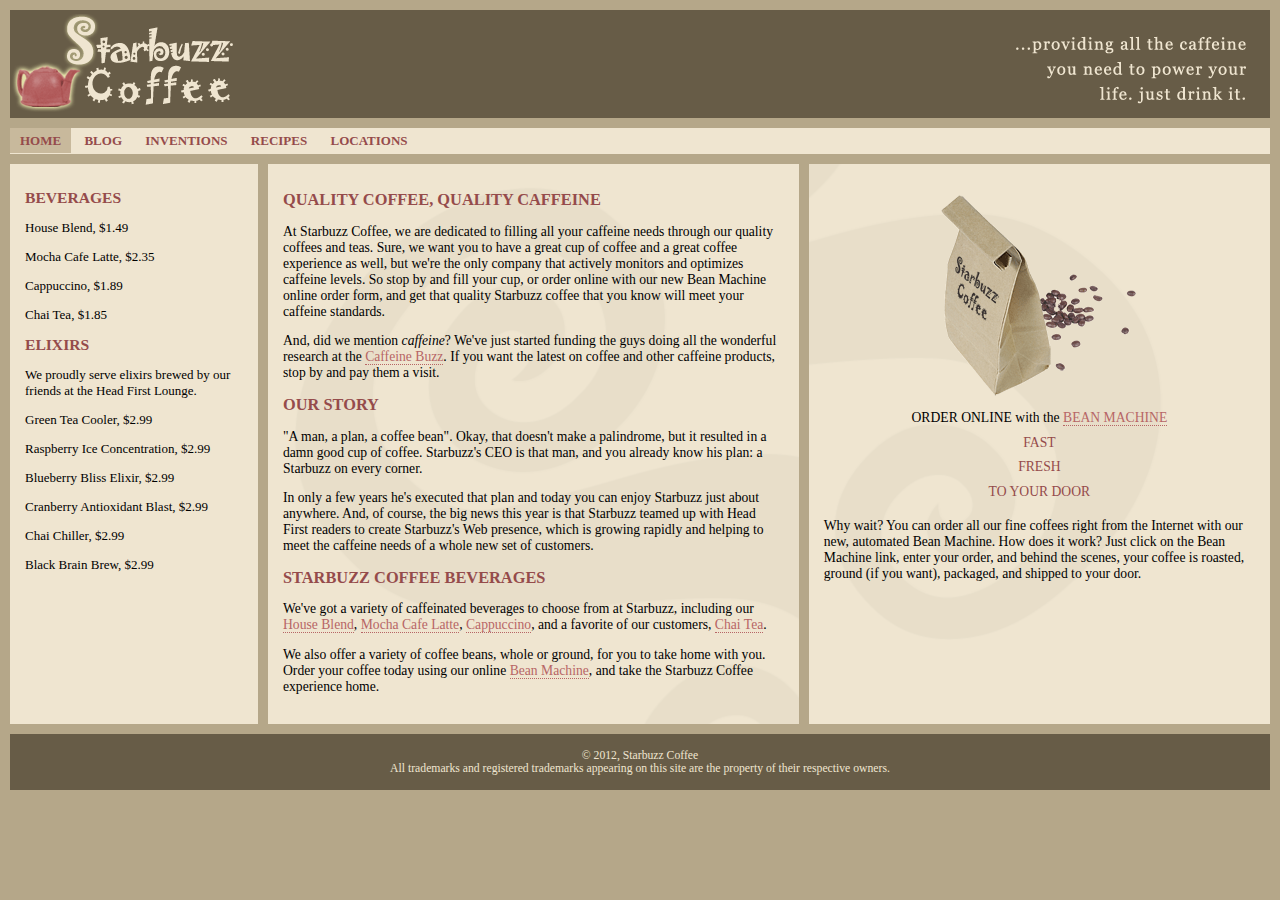
<file: index.html>
<!DOCTYPE html>
<html>
  <head>
    <meta charset="utf-8">
    <title>Starbuzz Coffee</title>
    <link rel="stylesheet" type="text/css" href="starbuzz.css">
  </head> 

  <body>
    <header class="top">
      <img id="headerLogo"
           src="images/headerLogo.gif" alt="Starbuzz Coffee header logo image">
      <img id="headerSlogan"
          src="images/headerSlogan.gif" alt="Providing all the caffeine you need to power your life.">
    </header>

	<nav>
	<ul>
		<li class="selected"><a href="index.html">HOME</a></li>
		<li><a href="blog.html">BLOG</a></li>
		<li><a href="">INVENTIONS</a></li>
		<li><a href="">RECIPES</a></li>
		<li><a href="">LOCATIONS</a></li>
	</ul>
	</nav>

	<div id="tableContainer">
	<div id="tableRow">



	<section id="drinks">
		<h1>BEVERAGES</h1>
			<p>House Blend, $1.49</p>
			<p>Mocha Cafe Latte, $2.35</p>
			<p>Cappuccino, $1.89</p>
			<p>Chai Tea, $1.85</p>
		<h1>ELIXIRS</h1>
			<p>
				We proudly serve elixirs brewed by our friends
				at the Head First Lounge.
			</p>
			<p>Green Tea Cooler, $2.99</p>
			<p>Raspberry Ice Concentration, $2.99</p>
			<p>Blueberry Bliss Elixir, $2.99</p>
			<p>Cranberry Antioxidant Blast, $2.99</p>
			<p>Chai Chiller, $2.99</p>
			<p>Black Brain Brew, $2.99</p>
	</section>




    <section id="main">
      <h1>QUALITY COFFEE, QUALITY CAFFEINE</h1>
      <p>
        At Starbuzz Coffee, we are dedicated to filling all your  caffeine needs through our 
        quality coffees and teas. Sure, we want you to have a great cup of coffee and a great 
        coffee experience as well, but we're the only company that actively monitors and 
        optimizes caffeine levels. So stop by and fill your cup, or order online with our new Bean 
        Machine online order form, and get that quality Starbuzz coffee that you know will meet 
        your caffeine standards.
      </p>
      <p>
        And, did we mention <em>caffeine</em>? We've just started funding the guys doing all 
        the wonderful research at the <a href="http://buzz.headfirstlabs.com"
        title="Read all about caffeine on the Buzz">Caffeine Buzz</a>.
        If you want the latest on coffee and other caffeine products, 
        stop by and pay them a visit.
      </p>
      <h1>OUR STORY</h1>
      <p>
        "A man, a plan, a coffee bean". Okay, that doesn't make a palindrome, but it resulted
        in a damn good cup of coffee.  Starbuzz's CEO is that man, and you already know his 
        plan: a Starbuzz on every corner.
      </p> 
      <p>In only a few years he's executed that plan and today 
        you can enjoy Starbuzz just about anywhere.  And, of course, the big news this year 
        is that Starbuzz teamed up with Head First readers to create Starbuzz's Web presence,  
        which is growing rapidly and helping to meet the caffeine needs of a whole new set of 
        customers.  
      </p>
      <h1>STARBUZZ COFFEE BEVERAGES</h1>
      <p>
        We've got a variety of caffeinated beverages to choose
        from at Starbuzz, including our 
        <a href="beverages.html#house" title="House Blend">House Blend</a>,
        <a href="beverages.html#mocha" title="Mocha Cafe Latte">Mocha Cafe Latte</a>, 
        <a href="beverages.html#cappuccino" title="Cappuccino">Cappuccino</a>,
        and a favorite of our customers, 
        <a href="beverages.html#chai" title="Chai Tea">Chai Tea</a>.
      </p>
      <p>
        We also offer a variety of coffee beans, whole or ground, for you to
        take home with you.  Order your coffee today using our online
        <a href="form.html" title="form.html">Bean Machine</a>, and take
        the Starbuzz Coffee experience home.
      </p>
    </section>





    <aside>
      <p class="beanheading">
        <img src="images/bag.gif" alt="Bean Machine bag">
        <br>
        ORDER ONLINE
        with the 
        <a href="form.html">BEAN MACHINE</a>
        <br>
        <span class="slogan">
            FAST <br>
            FRESH <br>
            TO YOUR DOOR <br>
        </span>
      </p>
      <p>
        Why wait?  You can order all our fine coffees right from the Internet with our new, 
        automated Bean Machine.  How does it work?  Just click on the Bean Machine link, 
        enter your order, and behind the scenes, your coffee is roasted, ground 
        (if you want), packaged, and shipped to your door.
      </p>
    </aside>



    
	</div> <!-- tableRow -->
	</div> <!-- tableContainer -->

    <footer>
      &copy; 2012, Starbuzz Coffee
      <br>
      All trademarks and registered trademarks appearing on 
      this site are the property of their respective owners.
    </footer>

  </body>
</html>
</file>
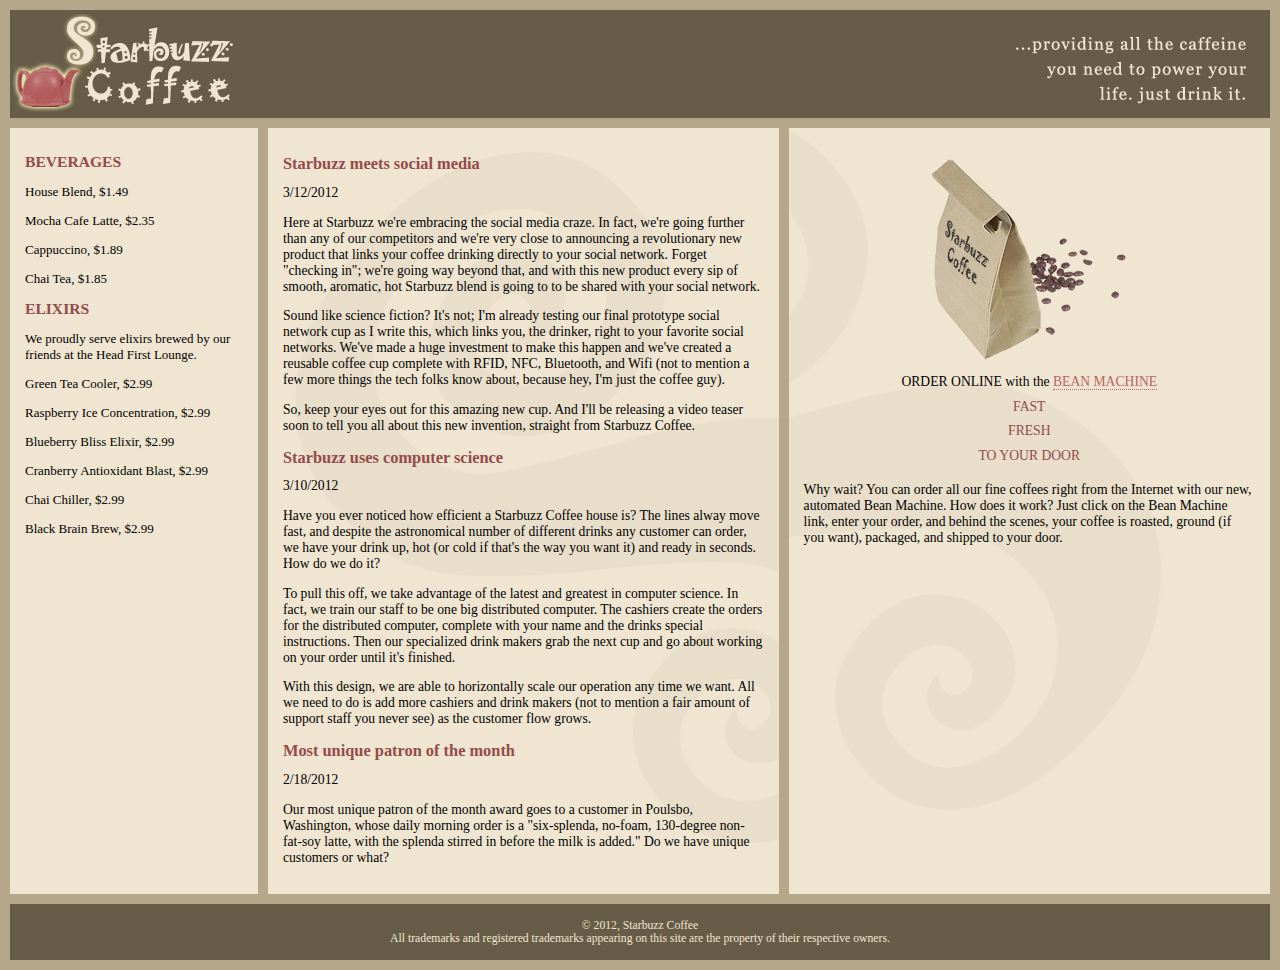
<file: blog.html>
<!DOCTYPE html>
<html>
  <head>
    <meta charset="utf-8">
    <title>Starbuzz Coffee - Blog</title>
    <link rel="stylesheet" type="text/css" href="starbuzz.css">
  </head> 

  <body>
    <header class="top">
      <img id="headerLogo"
           src="images/headerLogo.gif" alt="Starbuzz Coffee header logo image">
      <img id="headerSlogan"
          src="images/headerSlogan.gif" alt="Providing all the caffeine you need to power your life.">
    </header>
    <!--<ul>
		<li class="selected"><a href="index.html">HOME</a></li>
		<li><a href="blog.html">BLOG</a></li>
		<li><a href="">INVENTIONS</a></li>
		<li><a href="">RECIPES</a></li>
		<li><a href="">LOCATIONS</a></li>
	</ul>-->

	<div id="tableContainer">
	<div id="tableRow">

	<section id="drinks">
		<h1>BEVERAGES</h1>
			<p>House Blend, $1.49</p>
			<p>Mocha Cafe Latte, $2.35</p>
			<p>Cappuccino, $1.89</p>
			<p>Chai Tea, $1.85</p>
		<h1>ELIXIRS</h1>
			<p>
				We proudly serve elixirs brewed by our friends
				at the Head First Lounge.
			</p>
			<p>Green Tea Cooler, $2.99</p>
			<p>Raspberry Ice Concentration, $2.99</p>
			<p>Blueberry Bliss Elixir, $2.99</p>
			<p>Cranberry Antioxidant Blast, $2.99</p>
			<p>Chai Chiller, $2.99</p>
			<p>Black Brain Brew, $2.99</p>
	</section>

	<section id="blog">
	<article>
	<header>
		<h1>Starbuzz meets social media</h1>
		<time datetime="2012-03-12">3/12/2012</time>
	</header>
	<p>
		Here at Starbuzz we're embracing the social media craze. 
		In fact, we're going further than any of our competitors and 
		we're very close to announcing a revolutionary new product that 
		links your coffee drinking directly to your social 
		network. Forget "checking in"; we're going way beyond that, and 
		with this new product every sip of smooth, aromatic, hot Starbuzz 
		blend is going to to be shared with your social network.
	</p>
	<p>
		Sound like science fiction?  It's not; I'm already 
		testing our final prototype social network cup as I write this, 
		which links you, the drinker, right to your favorite social 
		networks.  We've made a huge investment to make this happen 
		and we've created a reusable coffee cup complete with RFID, 
		NFC, Bluetooth, and Wifi (not to mention a few more things the tech 
		folks know about, because hey, I'm just the coffee guy).
	</p>
	<p>
		So, keep your eyes out for this amazing new cup. And I'll 
		be releasing a video teaser soon to tell you all about this 
		new invention, straight from Starbuzz Coffee.
	</p>
	</article>

	<article>
	<header>
		<h1>Starbuzz uses computer science</h1>
		<time datetime="2012-03-10">3/10/2012</time>
	</header>
	<p>
		Have you ever noticed how efficient a Starbuzz Coffee 
		house is? The lines alway move fast, and despite the 
		astronomical number of different drinks any customer can 
		order, we have your drink up, hot (or cold if that's the 
		way you want it) and ready in seconds. How do we do it? 
	</p>
	<p>
		To pull this off, we take advantage of the latest and 
		greatest in computer science.  In fact, we train 
		our staff to be one big distributed computer.  The cashiers 
		create the orders for the distributed computer, complete 
		with your name and the drinks special instructions.  Then 
		our specialized drink makers grab the next cup
		and go about working on your order until it's finished.  
	</p>
	<p>
		With this design, we are able to horizontally scale our operation 
		any time we want.  All we need to do is add more cashiers 
		and drink makers (not to mention a fair amount of support 
		staff you never see) as the customer flow grows.
	</p>
	</article>

	<article>
	<header>
		<h1>Most unique patron of the month	</h1>
		<time datetime="2012-02-18">2/18/2012</time>
	</header>
	<p>
		Our most unique patron of the month award goes to a 
		customer in Poulsbo, Washington, whose daily morning order 
		is a "six-splenda, no-foam, 130-degree non-fat-soy latte, 
		with the splenda stirred in before the milk is added." Do we 
		have unique customers or what? 
	</p>
	</article>
	</section>

    <aside>
      <p class="beanheading">
        <img src="images/bag.gif" alt="Bean Machine bag">
        <br>
        ORDER ONLINE
        with the 
        <a href="form.html">BEAN MACHINE</a>
        <br>
        <span class="slogan">
            FAST <br>
            FRESH <br>
            TO YOUR DOOR <br>
        </span>
      </p>
      <p>
        Why wait?  You can order all our fine coffees right from the Internet with our new, 
        automated Bean Machine.  How does it work?  Just click on the Bean Machine link, 
        enter your order, and behind the scenes, your coffee is roasted, ground 
        (if you want), packaged, and shipped to your door.
      </p>
    </aside>

	</div> <!-- tableRow -->
	</div> <!-- tableContainer -->

    <footer>
      &copy; 2012, Starbuzz Coffee
      <br>
      All trademarks and registered trademarks appearing on 
      this site are the property of their respective owners.
    </footer>

  </body>
</html>
</file>
<file: starbuzz.css>
body { 
  background-color: #b5a789;
  font-family:      Georgia, "Times New Roman", Times, serif;
  font-size:        small;
  margin:           0px;
}

/* 
	height messes up the headers in the blog in the articles
	it's only appropriate for the top header.
	add a class (new with blog)
	Affects the 3 #header rules for the main header below
	In HTML: add class="top" to main header in index.html and blog.html
*/

header.top {
  background-color: #675c47;
  margin: 10px 10px 0px 10px;
  height:           108px;
}

 header.top img#headerSlogan {
  float: right;
}


div#tableContainer {
	display: table;
	border-spacing: 10px;
}

div#tableRow {
	display: table-row;
}

section#drinks {
    display: table-cell;
    background-color: #efe5d0;
    width: 20%;
    padding: 15px;
    vertical-align: top;
}

/* added section#blog for blog */
section#main, section#blog {
  display: table-cell;
  background:       #efe5d0 url(images/background.gif) top left;
  font-size:        105%;
  padding:          15px;
  vertical-align: top;
}

aside {
  display: table-cell;
  background:       #efe5d0 url(images/background.gif) bottom right;
  font-size:        105%;
  padding:          15px;
  vertical-align: top;
}

footer {
  background-color: #675c47;
  color:            #efe5d0;
  text-align:       center;
  padding:          15px;
  margin: 0px 10px 10px 10px;
  font-size:        90%;
}

h1 {
  font-size:        120%;
  color:            #954b4b;
}

h2 { font-size: 110%; }

.slogan { color: #954b4b; }

.beanheading {
  text-align:       center;
  line-height:      1.8em;
}

a:link {
  color:            #b76666;
  text-decoration:  none;
  border-bottom:    thin dotted #b76666;
}
a:visited {
  color:            #675c47;
  text-decoration:  none;
  border-bottom:    thin dotted #675c47;
}


nav {
    background-color: #efe5d0;
	margin: 10px 10px 0px 10px;
}
nav ul {
	margin: 0px;
	list-style-type: none;
	padding: 5px 0px 5px 0px;
}
nav ul li {
  display: inline;
  padding: 5px 10px 5px 10px;
}
nav ul li a:link, nav ul li a:visited {
	color: #954b4b;
	border-bottom: none;
	font-weight: bold;

/*
	text-shadow: 1px 1px 3px #e2c2c2; 
	text-transform: uppercase;
*/
}
nav ul li.selected {
	background-color: #c8b99c;
}
/*
ul{
  background-color: #efe5d0;
  margin:10px 10px 0px 10px;
  list-style-type: none;
    padding: 5px 0px 5px 0px;
}
ul li{
  display:inline;
  padding:5px 10px 5px 10px;
}
ul li a:link, ul li a:visited{
  color:#954b4b;
  border-bottom: none;
  font-weight: bold;
}
ul li.selected{
  background-color: #c8b99c;
}*/
</file>
